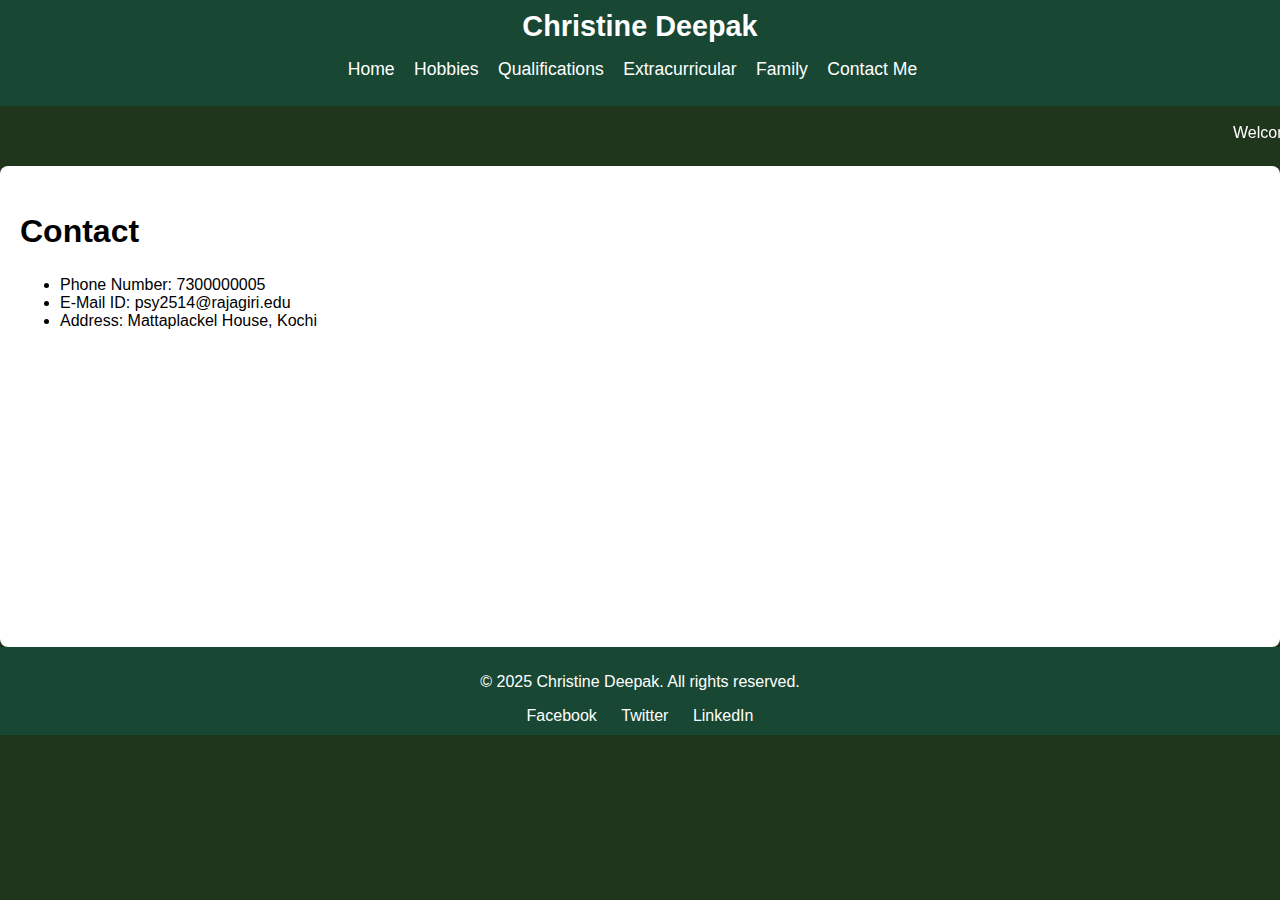
<file: contact.html>
<!DOCTYPE html>
<html lang="en">
<head>
    <meta charset="UTF-8">
    <meta name="viewport" content="width=device-width, initial-scale=1.0">
    <title>Contacts - Christine Deepak</title>
    <link rel="stylesheet" href="styles.css">
</head>
<body>
    <!-- Include the header -->
    <header>
        <div class="container">
            <h1>Christine Deepak</h1>
            <nav>
                <ul>
                    <li><a href="index.html">Home</a></li>
                    <li><a href="hobbies.html">Hobbies</a></li>
                    <li><a href="qualifications.html">Qualifications</a></li>
                    <li><a href="activities.html">Extracurricular</a></li>
                    <li><a href="home.html">Family</a></li>
                    <li><a href="contact.html">Contact Me</a></li>
                </ul>
            </nav>
        </div>
    </header>
    <br>
    <marquee direction="left"><font color="white">Welcome to My Website. Have A Nice Day.</font></marquee>
    <!-- Page-specific content -->
    <div class="content">
        <h2>Contact</h2>
        <ul>
            <li>Phone Number: 7300000005</li>
            <li>E-Mail ID: psy2514@rajagiri.edu</li>
            <li>Address: Mattaplackel House, Kochi</li>
        </ul>
    <pre>
        <iframe src="https://www.google.com/maps/embed?pb=!1m18!1m12!1m3!1d3928.95035084037!2d76.29715207467201!3d10.020955990085488!2m3!1f0!2f0!3f0!3m2!1i1024!2i768!4f13.1!3m3!1m2!1s0x3b080da12c32a3b7%3A0xb530f9c0ba7bcacc!2sCRA-134A%2C%20Changampuzha%20Residence%20Association%2C%20Ponekkara%2C%20Edappally%2C%20Kochi%2C%20Ernakulam%2C%20Kerala%20682024!5e0!3m2!1sen!2sin!4v1758294915909!5m2!1sen!2sin" width="300" height="250" style="border:0;" allowfullscreen="" loading="lazy" referrerpolicy="no-referrer-when-downgrade"></iframe>
    </pre>
    </div>

    <!-- Footer Section -->
    <footer>
        <div class="container">
            <p>&copy; 2025 Christine Deepak. All rights reserved.</p>
            <div class="socials">
                <a href="https://facebook.com" target="_blank">Facebook</a>
                <a href="https://twitter.com" target="_blank">Twitter</a>
                <a href="https://linkedin.com" target="_blank">LinkedIn</a>
            </div>
        </div>
    </footer>
</body>
</html>
</file>
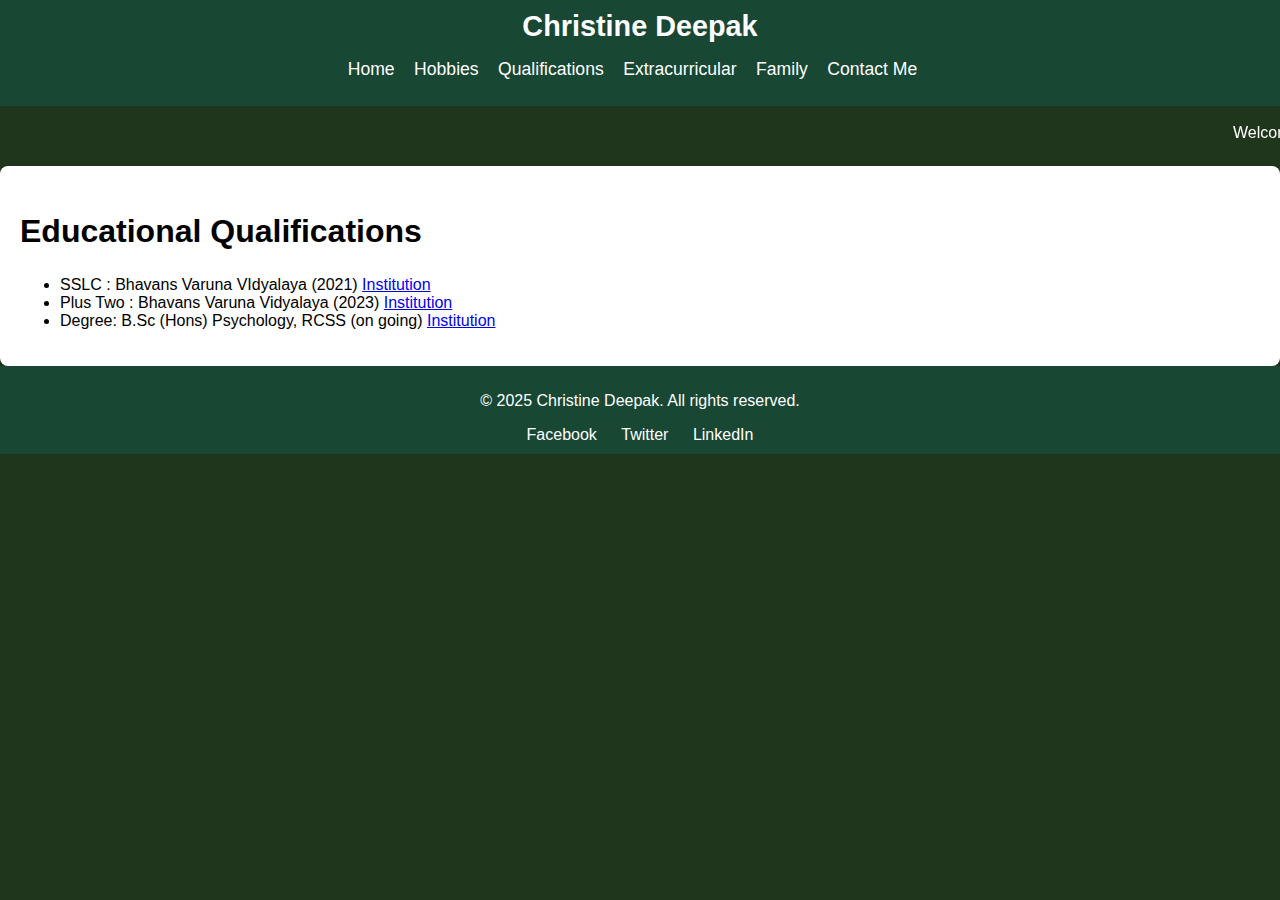
<file: qualifications.html>
<!DOCTYPE html>
<html lang="en">
<head>
    <meta charset="UTF-8">
    <meta name="viewport" content="width=device-width, initial-scale=1.0">
    <title>Qualifications - Christine Deepak</title>
    <link rel="stylesheet" href="styles.css">
</head>
<body>
    <!-- Include the header -->
    <header>
        <div class="container">
            <h1>Christine Deepak</h1>
            <nav>
                <ul>
                    <li><a href="index.html">Home</a></li>
                    <li><a href="hobbies.html">Hobbies</a></li>
                    <li><a href="qualifications.html">Qualifications</a></li>
                    <li><a href="activities.html">Extracurricular</a></li>
                    <li><a href="home.html">Family</a></li>
                    <li><a href="contact.html">Contact Me</a></li>
                </ul>
            </nav>
        </div>
    </header>
<br>
  <marquee direction="left"><font color="white">Welcome to My Website. Have A Nice Day.</font></marquee>
  
    <!-- Page-specific content -->
    <div class="content">
        <h2>Educational Qualifications</h2>
        <p></p>
        <ul>
            <li>SSLC : Bhavans Varuna VIdyalaya (2021) <a href="https://www.bhavansvaruna.ac.in/">Institution</a></li>
            <li>Plus Two : Bhavans Varuna Vidyalaya (2023) <a href="https://www.bhavansvaruna.ac.in/">Institution</a></li>
            <li>Degree: B.Sc (Hons) Psychology, RCSS (on going) <a href="https://rajagiri.edu/">Institution</a></li>
        </ul>
    </div>

    <!-- Footer Section -->
    <footer>
        <div class="container">
            <p>&copy; 2025 Christine Deepak. All rights reserved.</p>
            <div class="socials">
                <a href="https://facebook.com" target="_blank">Facebook</a>
                <a href="https://twitter.com" target="_blank">Twitter</a>
                <a href="https://linkedin.com" target="_blank">LinkedIn</a>
            </div>
        </div>
    </footer>
</body>
</html>
</file>
<file: styles.css>
/* General styles */
body {
    font-family: Arial, sans-serif;
    margin: 0;
    padding: 0;
    box-sizing: border-box;
    background-color: #20361c;
}

/* Container for layout */
.container {
    width: 80%;
    margin: 0 auto;
}

/* Header Section */
header {
    background-color: #184734;
    color: #fff;
    padding: 10px 0;
}

header h1 {
    margin: 0;
    padding: 0;
    font-size: 1.8em;
    text-align: center;
}

nav ul {
    list-style: none;
    padding: 0;
    text-align: center;
}

nav ul li {
    display: inline;
    margin-right: 15px;
}

nav ul li a {
    color: #fff;
    text-decoration: none;
    font-size: 1.1em;
    
}

/* Content Section */
.content {
    padding: 20px;
    background-color: #fff;
    margin-top: 20px;
    border-radius: 8px;
    box-shadow: 0px 4px 6px rgba(0, 0, 0, 0.1);
    text-align: justify;
}

.content h2 {
    font-size: 2em;
    color: #000000;
}

.content p {
    font-size: 1.1em;
    line-height: 1.6;
}

/* Footer Section */
footer {
    background-color: #184734;
    color: #fff;
    padding: 10px 0;
    text-align: center;
}

footer .socials {
    margin-top: 10px;
}

footer .socials a {
    color: #fff;
    text-decoration: none;
    margin: 0 10px;
}

footer .socials a:hover {
    text-decoration: underline;
}
</file>
